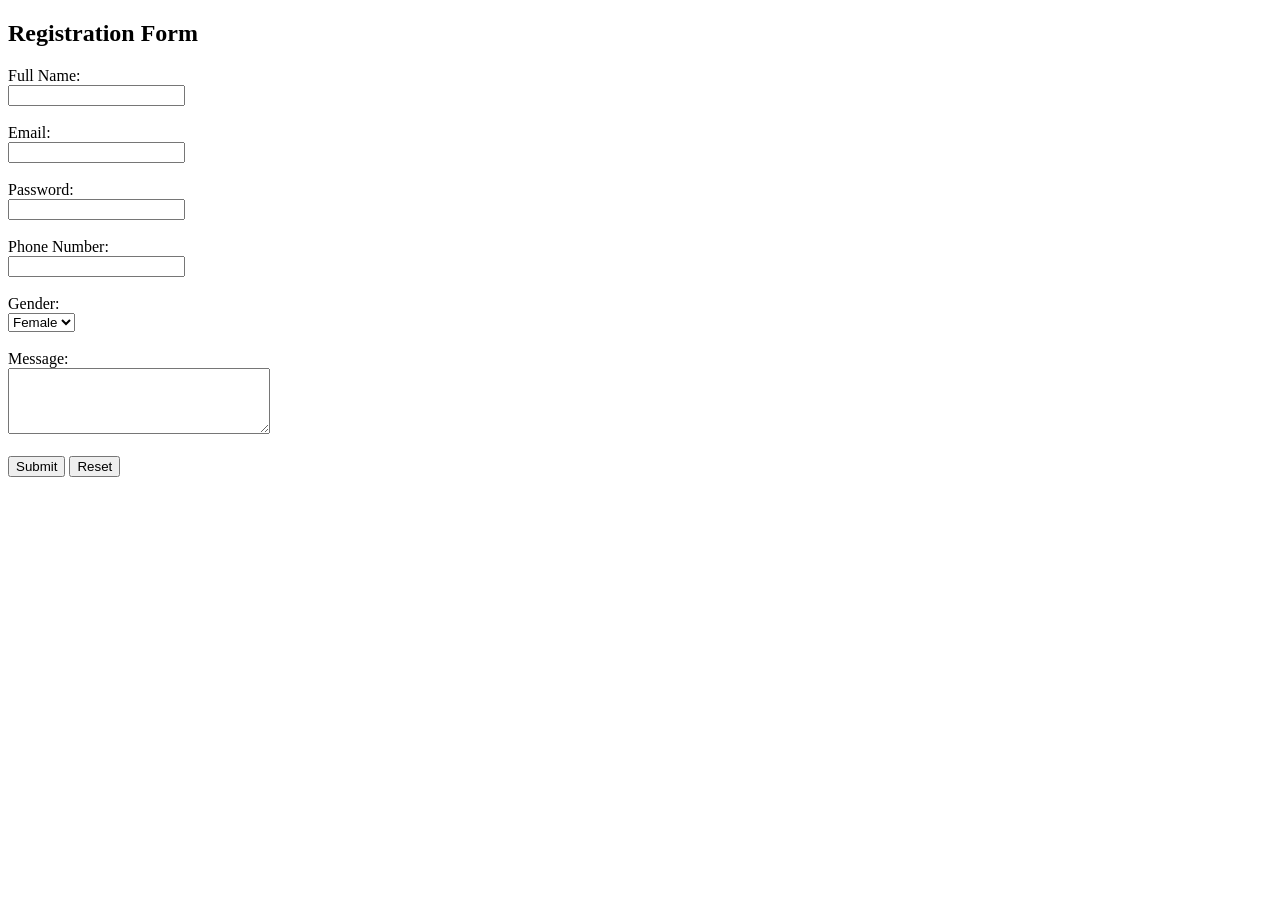
<file: flask in python/templates/forms.html>
<!DOCTYPE html>
<html lang="en">
<head>
    <meta charset="UTF-8">
    <title>Simple Form</title>
</head>
<body>

    <h2>Registration Form</h2>

    <form action="/submit" method="post">

        <label for="name">Full Name:</label><br>
        <input type="text" id="name" name="name" required><br><br>

        <label for="email">Email:</label><br>
        <input type="email" id="email" name="email" required><br><br>

        <label for="password">Password:</label><br>
        <input type="password" id="password" name="password" required><br><br>

        <label for="phone">Phone Number:</label><br>
        <input type="tel" id="phone" name="phone"><br><br>

        <label for="gender">Gender:</label><br>
        <select id="gender" name="gender">
            <option value="female">Female</option>
            <option value="male">Male</option>
            <option value="other">Other</option>
        </select><br><br>

        <label for="message">Message:</label><br>
        <textarea id="message" name="message" rows="4" cols="30"></textarea><br><br>

        <input type="submit" value="Submit">
        <input type="reset" value="Reset">

    </form>

</body>
</html>
</file>
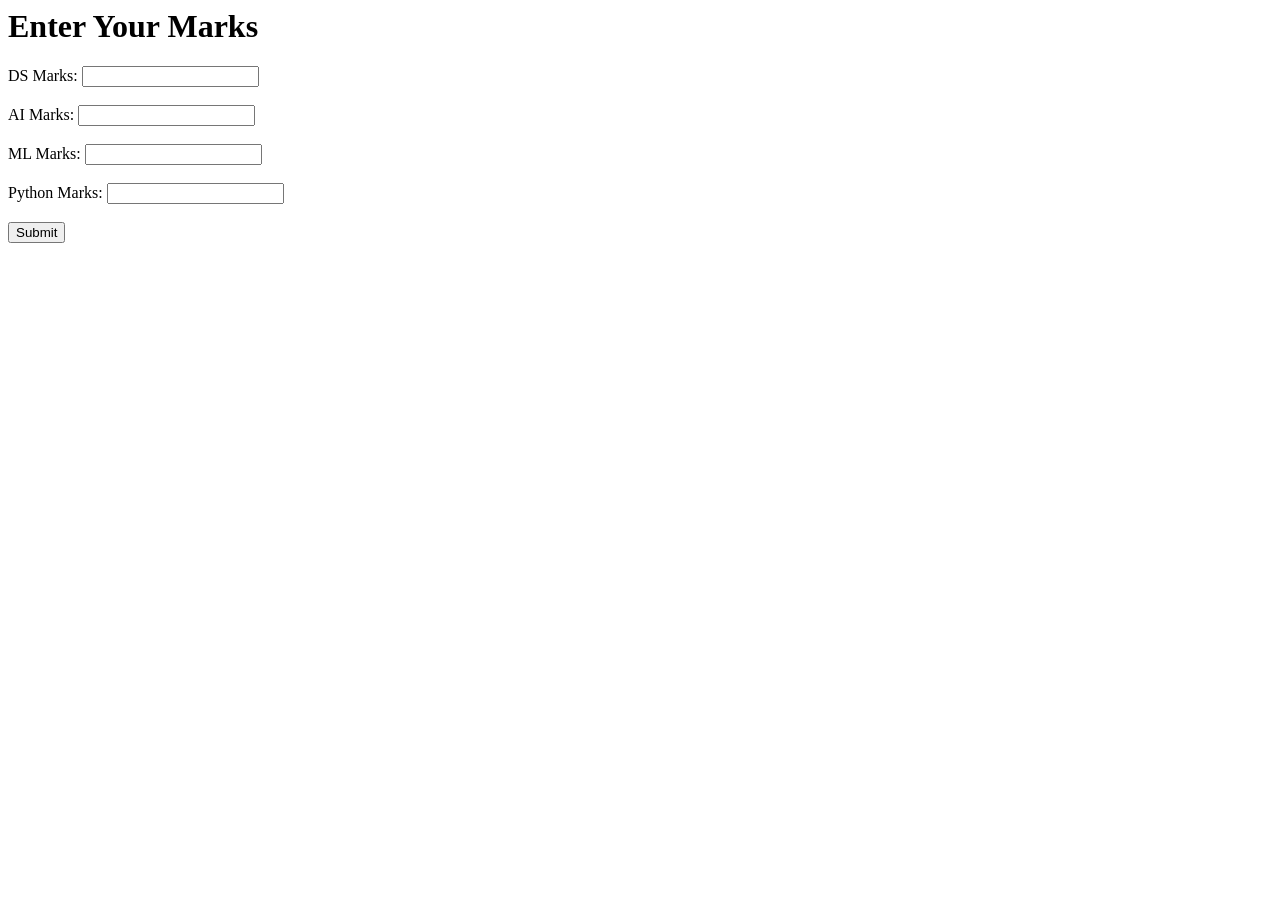
<file: flask in python/templates/submit.html>
<html>
<head>
    <title>Marks Form</title>
</head>

<body>
    <h1>Enter Your Marks</h1>

    <form action="/submit" method="POST">

        DS Marks: <input type="number" name="ds" required><br><br>

        AI Marks: <input type="number" name="ai" required><br><br>

        ML Marks: <input type="number" name="ml" required><br><br>

        Python Marks: <input type="number" name="python" required><br><br>

        <button type="submit">Submit</button>

    </form>
</body>
</html>
</file>
